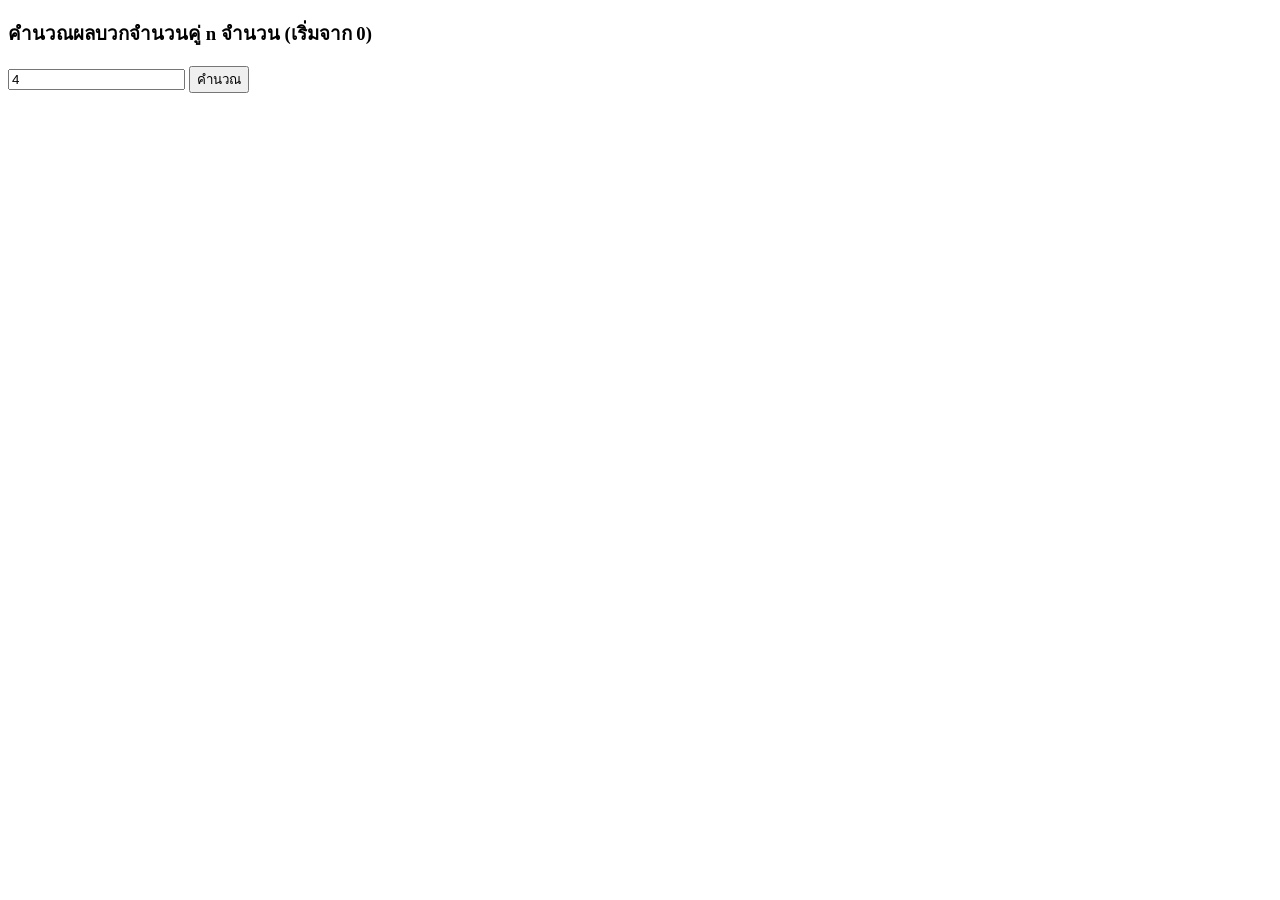
<file: 6_2.html>
<!DOCTYPE html>
<html lang="th">
<head>
  <meta charset="UTF-8">
  <title>ผลบวกจำนวนคู่ n จำนวน</title>
</head>
<body>
  <h3>คำนวณผลบวกจำนวนคู่ n จำนวน (เริ่มจาก 0)</h3>
  <input type="number" id="nInput" value="4" min="0">
  <button onclick="showResult()">คำนวณ</button>
  <p id="output"></p>

  <script src="6_2.js"></script>
</body>
</html>
</file>
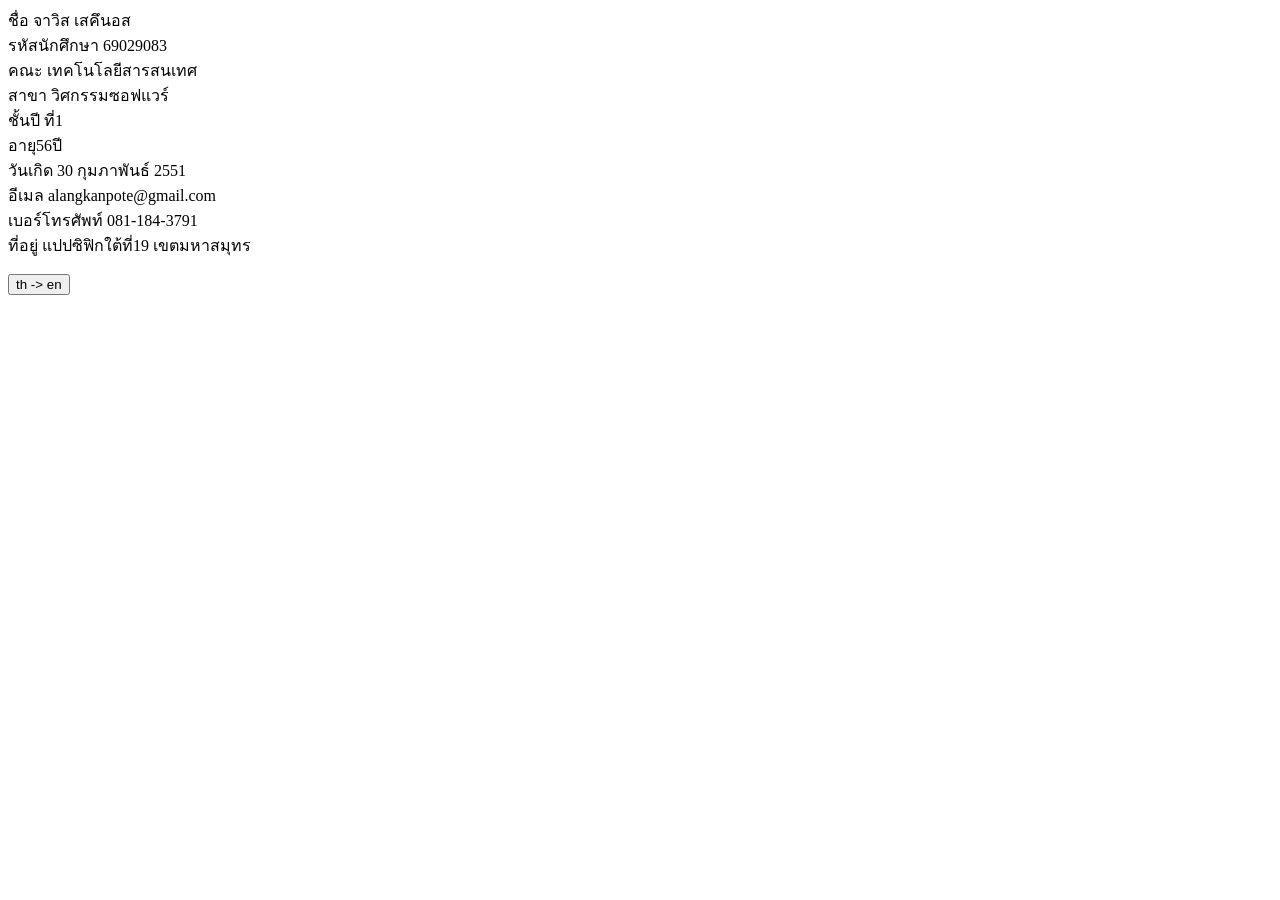
<file: transalate.html>
<!DOCTYPE html>
<html lang="en">
<head>
    <meta charset="UTF-8">
    <meta name="viewport" content="width=device-width, initial-scale=1.0">
    <title>Document</title>
</head>
<body>
    
        ชื่อ จาวิส เสคึนอส <br>
        รหัสนักศึกษา 69029083 <br>
        คณะ เทคโนโลยีสารสนเทศ <br>
        สาขา วิศกรรมซอฟแวร์<br>
        ชั้นปี ที่1 <br>
        อายุ56ปี<br>
        วันเกิด 30 กุมภาพันธ์ 2551 <br>
        อีเมล alangkanpote@gmail.com <br>
        เบอร์โทรศัพท์ 081-184-3791 <br>
        ที่อยู่ แปปซิฟิกใต้ที่19 เขตมหาสมุทร <br>

    </p>
    <button onclick="main()">th -> en </button>
    <script src="tran.js"></script>
</body>
</html>
</file>
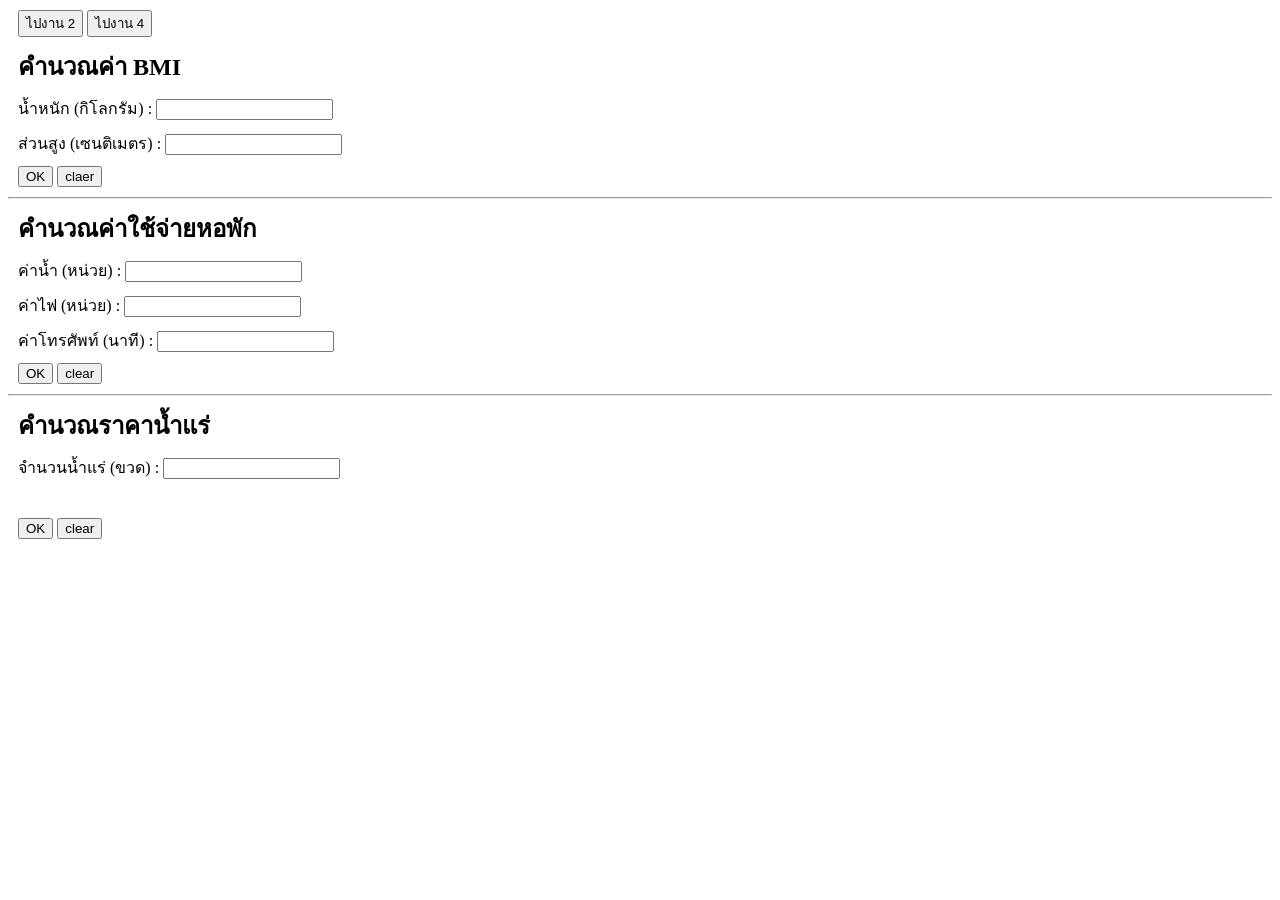
<file: งาน3.html>
<!DOCTYPE html>
<html lang="en">
<head>
    <meta charset="UTF-8">
    <meta name="viewport" content="width=device-width, initial-scale=1.0">
    <title>Math</title>
    <style>
        div{
            margin: 10px;
        }
        h2{
            margin: 10px;
        }
    </style>
</head>
<body>
    <div>
        <a href="งาน2.html"><button>ไปงาน 2</button></a>
        <a href="งาน4.html"><button>ไปงาน 4</button></a>
    </div>
    <h2>คำนวณค่า BMI</h2>
    <div>
        <label for="">น้ำหนัก (กิโลกรัม) :</label>
        <input type="number" name="" id="weight">
    </div>
    <div>
        <label for="">ส่วนสูง (เซนติเมตร) :</label>
        <input type="number" name="" id="height">
    </div>
    <div>
        <label for="" id="result"></label>
    </div>
    <div>
        <button onclick="BMI()">OK</button>
        <button onclick="clearData1()">claer</button>
    </div>
    <hr>
    <h2>คำนวณค่าใช้จ่ายหอพัก</h2>
    <div>
        <label for="">ค่าน้ำ (หน่วย) :</label>
        <input type="number" name="" id="WaterUnit">
    </div>
    <div>
        <label for="">ค่าไฟ (หน่วย) :</label>
        <input type="number" name="" id="ElectUnit">
    </div>
    <div>
        <label for="">ค่าโทรศัพท์ (นาที) :</label>
        <input type="number" name="" id="Minute">
    </div>
    <div>
        <label for="" id="Expense"></label>
    </div>
    <div>
        <button onclick="WEM()">OK</button>
        <button onclick="clearData2()">clear</button>
    </div>
    <hr>
    <h2>คำนวณราคาน้ำแร่</h2>
    <div>
        <label for="">จำนวนน้ำแร่ (ขวด) :</label>
        <input type="number" name="" id="bottle">
    </div>
    <div>
        <label for="" id="price"></label>
        <br>
        <label for="" id="total"></label>
    </div>
    <div>
        <button onclick="BC()">OK</button>
        <button onclick="clearData3()">clear</button>
    </div>
    <script src="งาน3.js"></script>
</body>
</html>
</file>
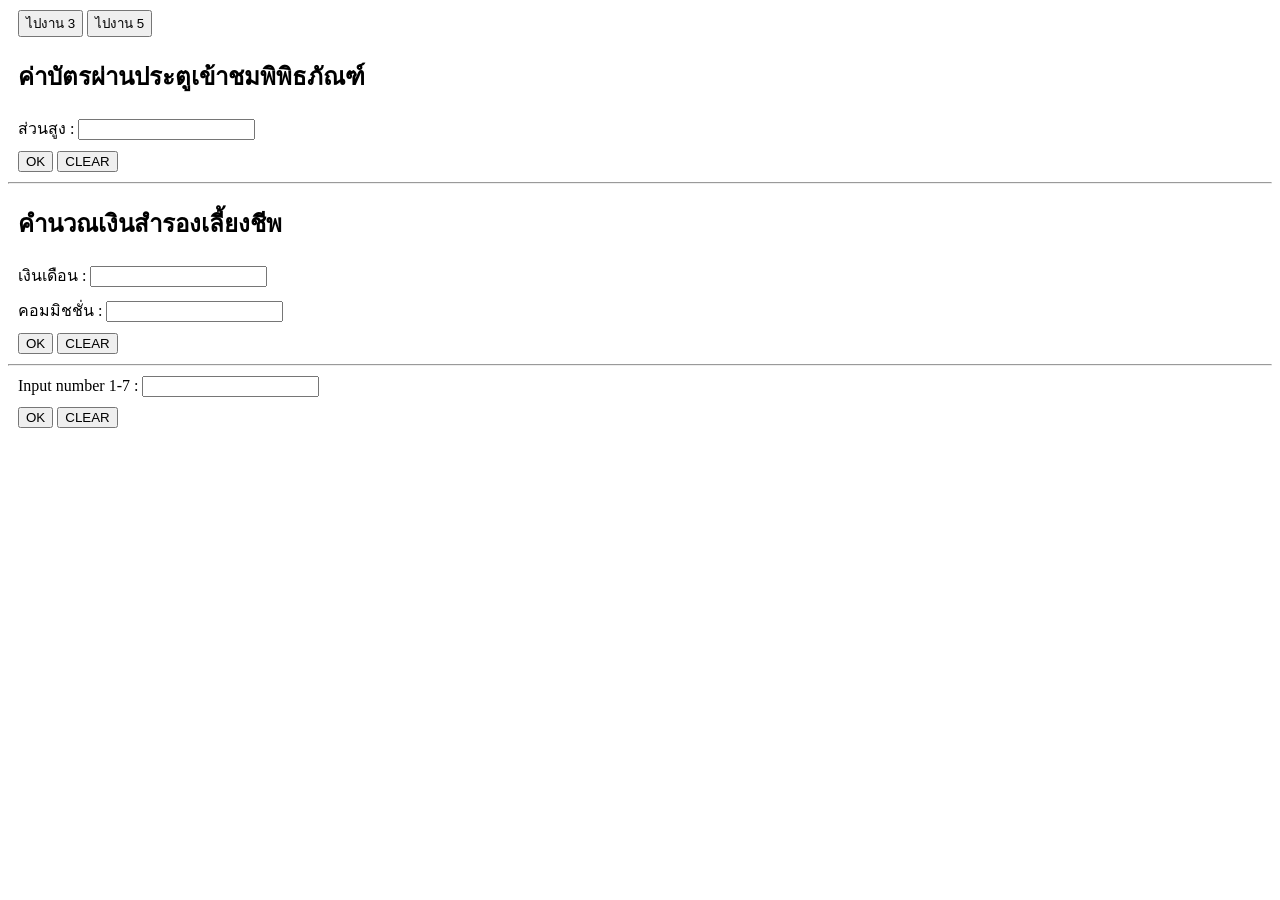
<file: งาน4.html>
<!DOCTYPE html>
<html lang="en">
<head>
    <meta charset="UTF-8">
    <meta name="viewport" content="width=device-width, initial-scale=1.0">
    <title>Math2</title>
    <style>
        div{
            margin: 10px;
        }
    </style>
</head>
<body>
    <div>
        <a href="งาน3.html"><button>ไปงาน 3</button></a>
        <a href="งาน5.html"><button>ไปงาน 5</button></a>
    </div>
    <div>
        <h2>ค่าบัตรผ่านประตูเข้าชมพิพิธภัณฑ์</h2>
    </div>
    <div>
        <label for="">ส่วนสูง :</label>
        <input type="number" id="height">
    </div>
    <div>
        <label for="" id="price"></label>
    </div>
    <div>
        <button onclick="Main()">OK</button>
        <button onclick="ClearData()">CLEAR</button>
    </div>
    <hr>
    <div>
        <h2>คำนวณเงินสำรองเลี้ยงชีพ</h2>
    </div>
    <div>
        <label for="">เงินเดือน :</label> 
        <input type="number" id="salary">                 
    </div>
    <div>
        <label for="">คอมมิชชั่น :</label>
        <input type="number" id="commission">
    </div>
    <div>
        <label for="" id="provident fund"></label>
    </div>
    <div>
        <button onclick="Main2()">OK</button>
        <button onclick="ClearData2()">CLEAR</button>
    </div>
    <hr>
    <div>
        <label for="">Input number 1-7 :</label>
        <input type="number" id="Day">
    </div>
    <div>
        <label for="" id="result"></label>
    </div>
    <div>
         <button onclick="Main3()">OK</button>
        <button onclick="ClearData3()">CLEAR</button>
    </div>
    <script src="งาน4.js"></script>
</body>
</html>
</file>
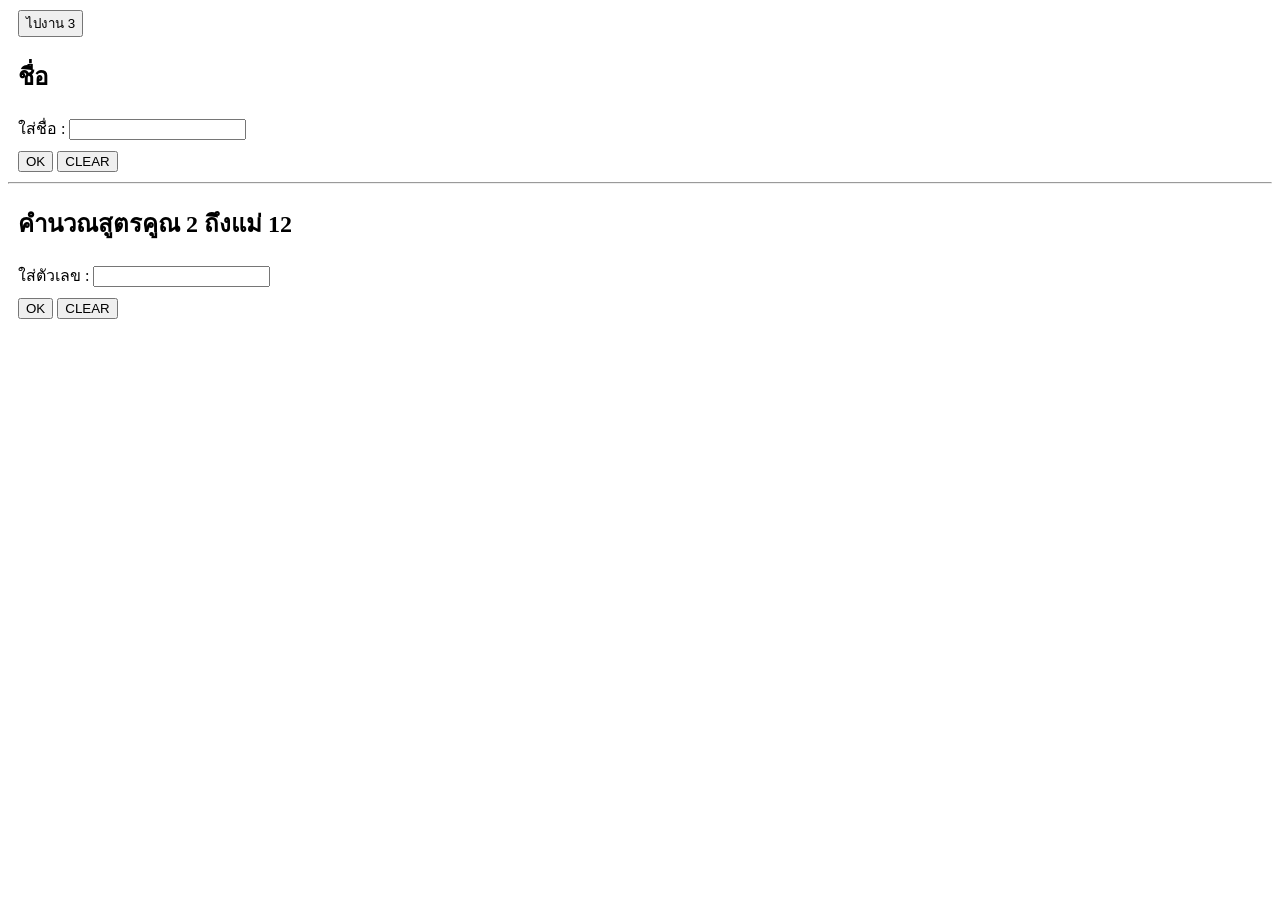
<file: งาน5.html>
<!DOCTYPE html>
<html lang="en">
<head>
    <meta charset="UTF-8">
    <meta name="viewport" content="width=device-width, initial-scale=1.0">
    <title>while-do-while</title>
    <style>
        div{
            margin: 10px;
        }
    </style>
</head>
<body>
    <div>
        <a href="งาน4.html"><button>ไปงาน 3</button></a>
    </div>
    <div>
        <h2>ชื่อ</h2>
    </div>
    <div>
        <label for="">ใส่ชื่อ :</label>
        <input type="text" id="name">
    </div>
    <div>
        <label for="" id="result"></label>
    </div>
    <div>
        <button onclick="main()">OK</button>
        <button onclick="ClearData()">CLEAR</button>
    </div>
    <hr>
    <div>
        <h2>คำนวณสูตรคูณ 2 ถึงแม่ 12</h2>
    </div>
    <div>
        <label for="">ใส่ตัวเลข :</label>
        <input type="number" id="num">
    </div>
    <div>
        <label for="" id="result1"></label>
    </div>
    <div>
        <button onclick="main1()">OK</button>
        <button onclick="ClearData1()">CLEAR</button>
    </div>
    <script src="งาน5.js"></script>
</body>
</html>
</file>
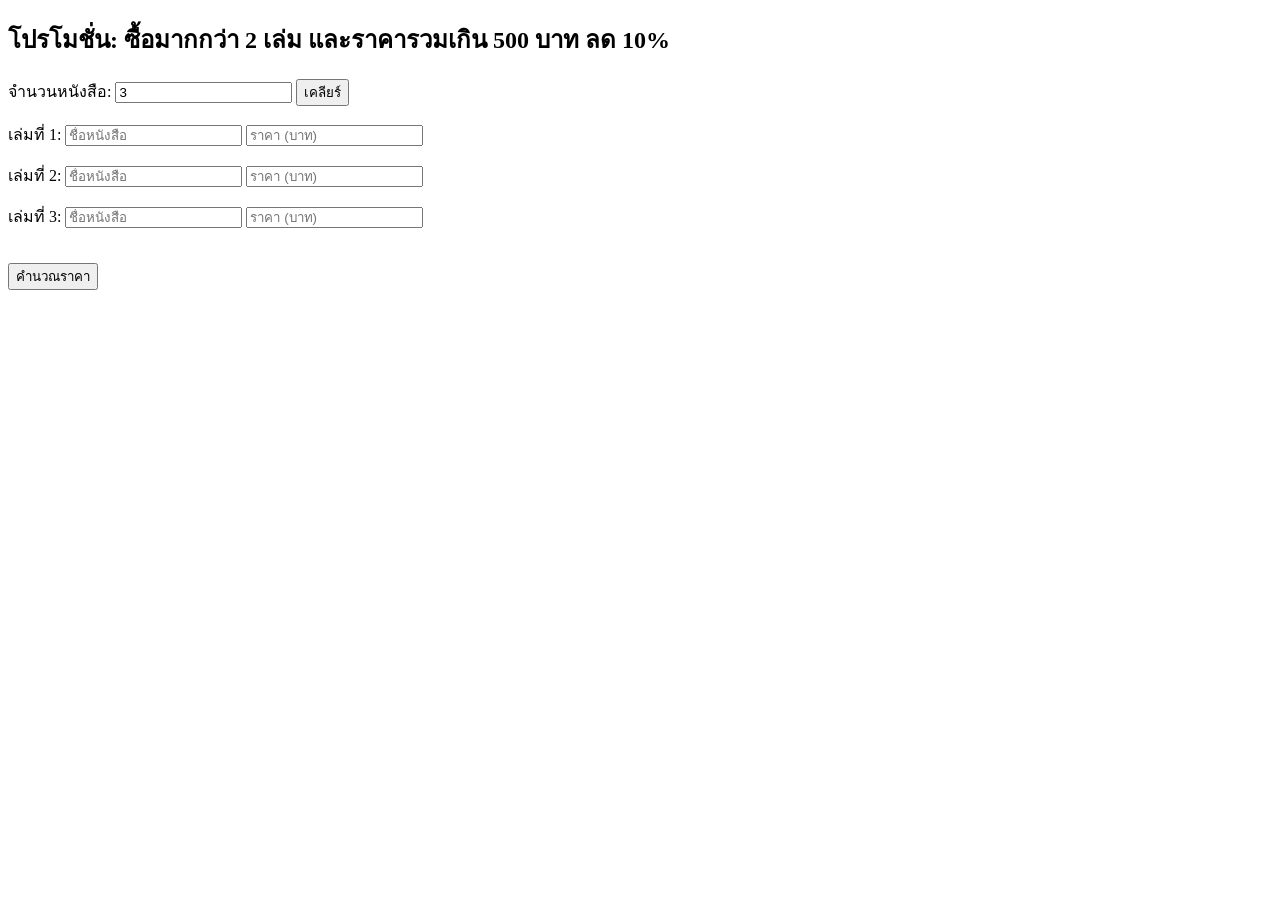
<file: งาน6_1.html>
<!DOCTYPE html>
<html lang="th">
<head>
  <meta charset="UTF-8" />
  <title>คำนวณราคาหนังสือ</title>
</head>
<body>
  <h2>โปรโมชั่น: ซื้อมากกว่า 2 เล่ม และราคารวมเกิน 500 บาท ลด 10%</h2>

  <label>จำนวนหนังสือ: <input type="number" id="bookCount" min="1" value="3" /></label>
  <button type="button" onclick="createInputs()">เคลียร์</button>

  <div id="inputs"></div>
  <br />
  <button type="button" onclick="calculateTotal()">คำนวณราคา</button>

  <div id="result"></div>

  <script src="6_1.js"></script>
</body>
</html>
</file>
